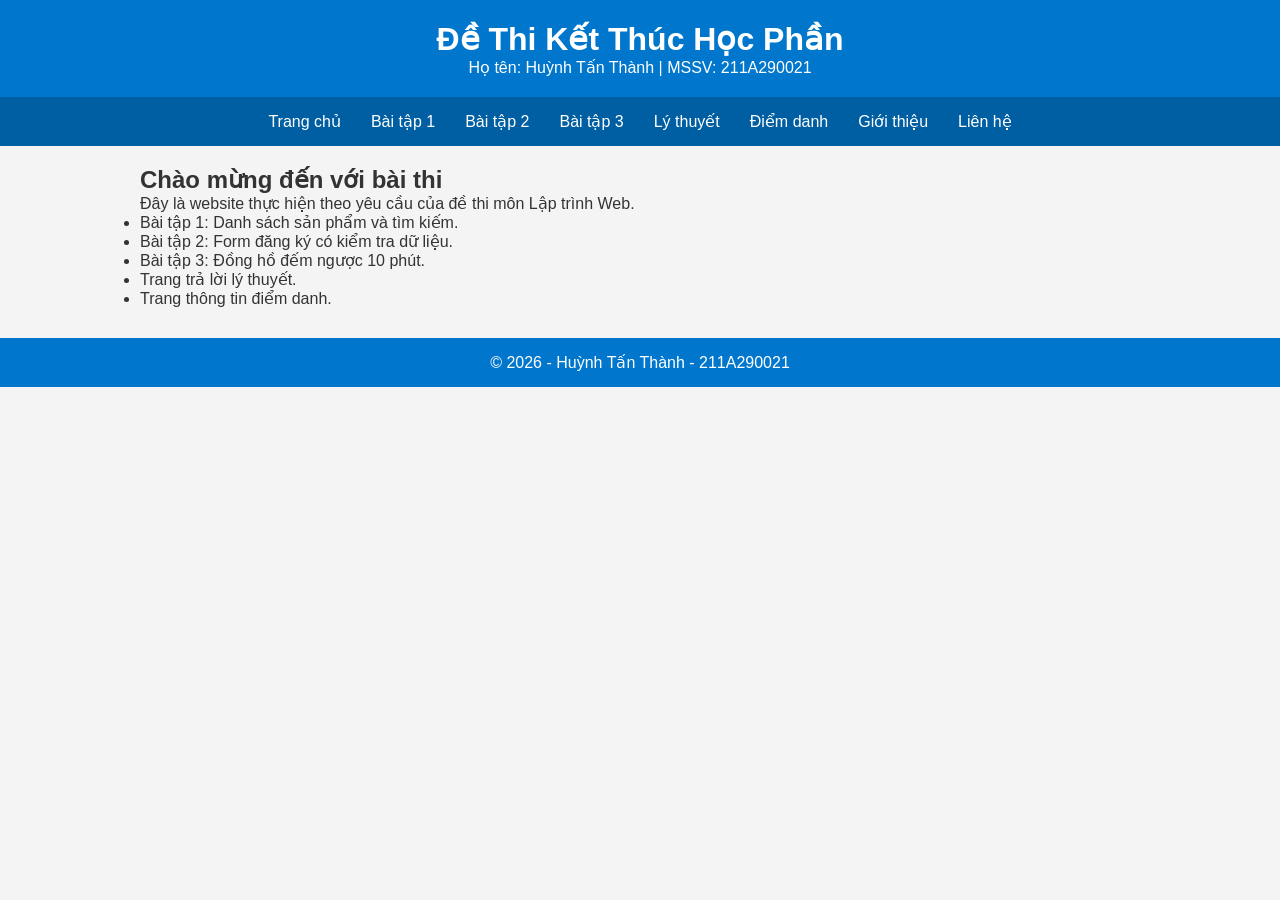
<file: index.html>
<!DOCTYPE html>
<html lang="vi">
<head>
    <meta charset="UTF-8">
    <meta name="viewport" content="width=device-width, initial-scale=1.0">
    <title>Đề thi KTHP - Huỳnh Tấn Thành</title>
    <link rel="stylesheet" href="css/style.css">
</head>
<body>

<header>
    <h1>Đề Thi Kết Thúc Học Phần</h1>
    <p>Họ tên: Huỳnh Tấn Thành | MSSV: 211A290021</p>
</header>

<nav>
    <a href="index.html">Trang chủ</a>
    <a href="baitap01.html">Bài tập 1</a>
    <a href="baitap02.html">Bài tập 2</a>
    <a href="baitap03.html">Bài tập 3</a>
    <a href="lythuyet.html">Lý thuyết</a>
    <a href="diemdanh.html">Điểm danh</a>
    <a href="about.html">Giới thiệu</a>
    <a href="contact.html">Liên hệ</a>
</nav>

<main>
    <h2>Chào mừng đến với bài thi</h2>

    <p>
        Đây là website thực hiện theo yêu cầu của đề thi môn Lập trình Web.
    </p>

    <ul>
        <li>Bài tập 1: Danh sách sản phẩm và tìm kiếm.</li>
        <li>Bài tập 2: Form đăng ký có kiểm tra dữ liệu.</li>
        <li>Bài tập 3: Đồng hồ đếm ngược 10 phút.</li>
        <li>Trang trả lời lý thuyết.</li>
        <li>Trang thông tin điểm danh.</li>
    </ul>
</main>

<footer>
    <p>© 2026 - Huỳnh Tấn Thành - 211A290021</p>
</footer>

</body>
</html>
</file>
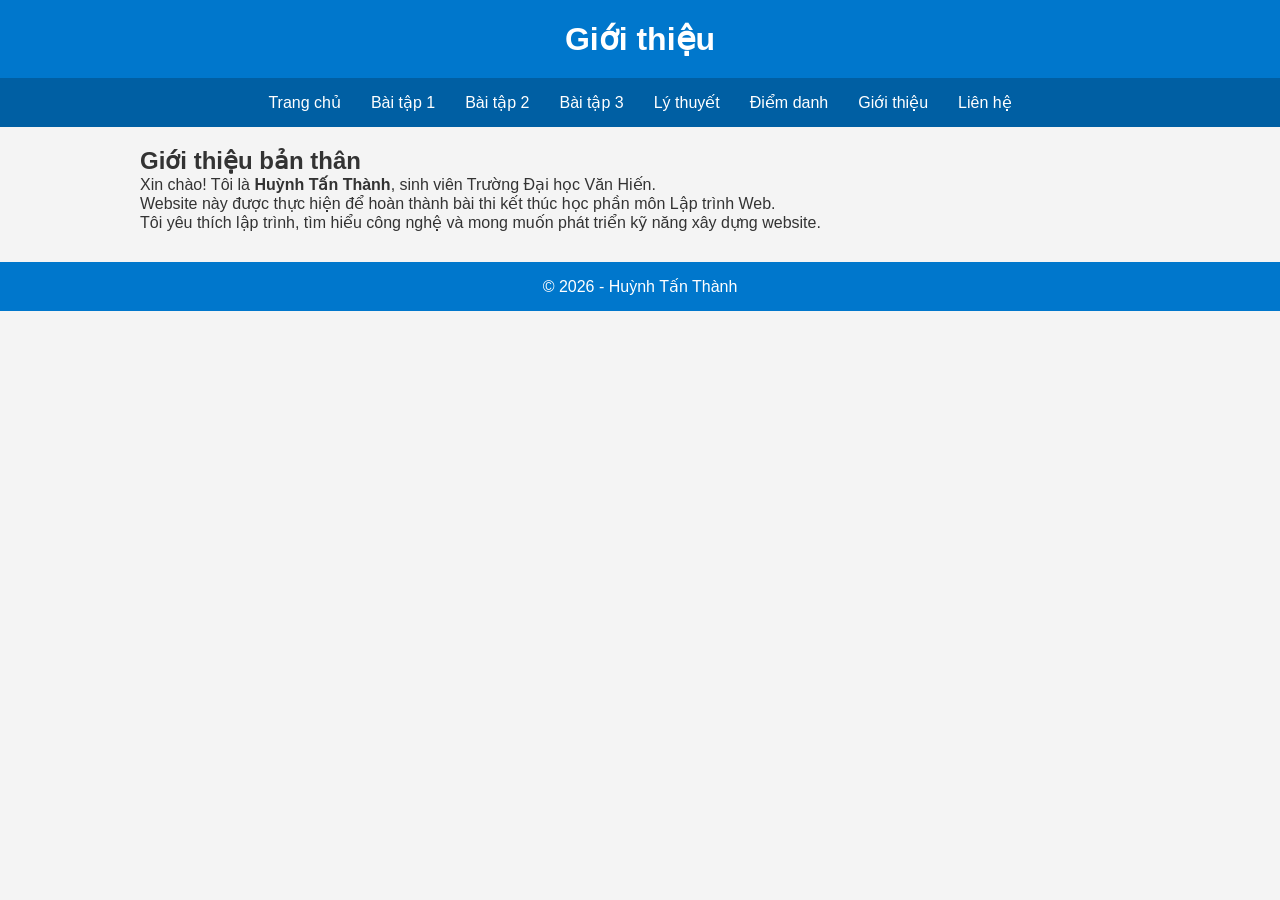
<file: about.html>
<!DOCTYPE html>
<html lang="vi">
<head>
    <meta charset="UTF-8">
    <meta name="viewport" content="width=device-width, initial-scale=1.0">
    <title>Giới thiệu</title>
    <link rel="stylesheet" href="css/style.css">
</head>
<body>

<header>
    <h1>Giới thiệu</h1>
</header>

<nav>
    <a href="index.html">Trang chủ</a>
    <a href="baitap01.html">Bài tập 1</a>
    <a href="baitap02.html">Bài tập 2</a>
    <a href="baitap03.html">Bài tập 3</a>
    <a href="lythuyet.html">Lý thuyết</a>
    <a href="diemdanh.html">Điểm danh</a>
    <a href="about.html">Giới thiệu</a>
    <a href="contact.html">Liên hệ</a>
</nav>

<main>

<h2>Giới thiệu bản thân</h2>

<p>
Xin chào! Tôi là <b>Huỳnh Tấn Thành</b>, sinh viên Trường Đại học Văn Hiến.
</p>

<p>
Website này được thực hiện để hoàn thành bài thi kết thúc học phần môn Lập trình Web.
</p>

<p>
Tôi yêu thích lập trình, tìm hiểu công nghệ và mong muốn phát triển kỹ năng xây dựng website.
</p>

</main>

<footer>
<p>© 2026 - Huỳnh Tấn Thành</p>
</footer>

</body>
</html>
</file>
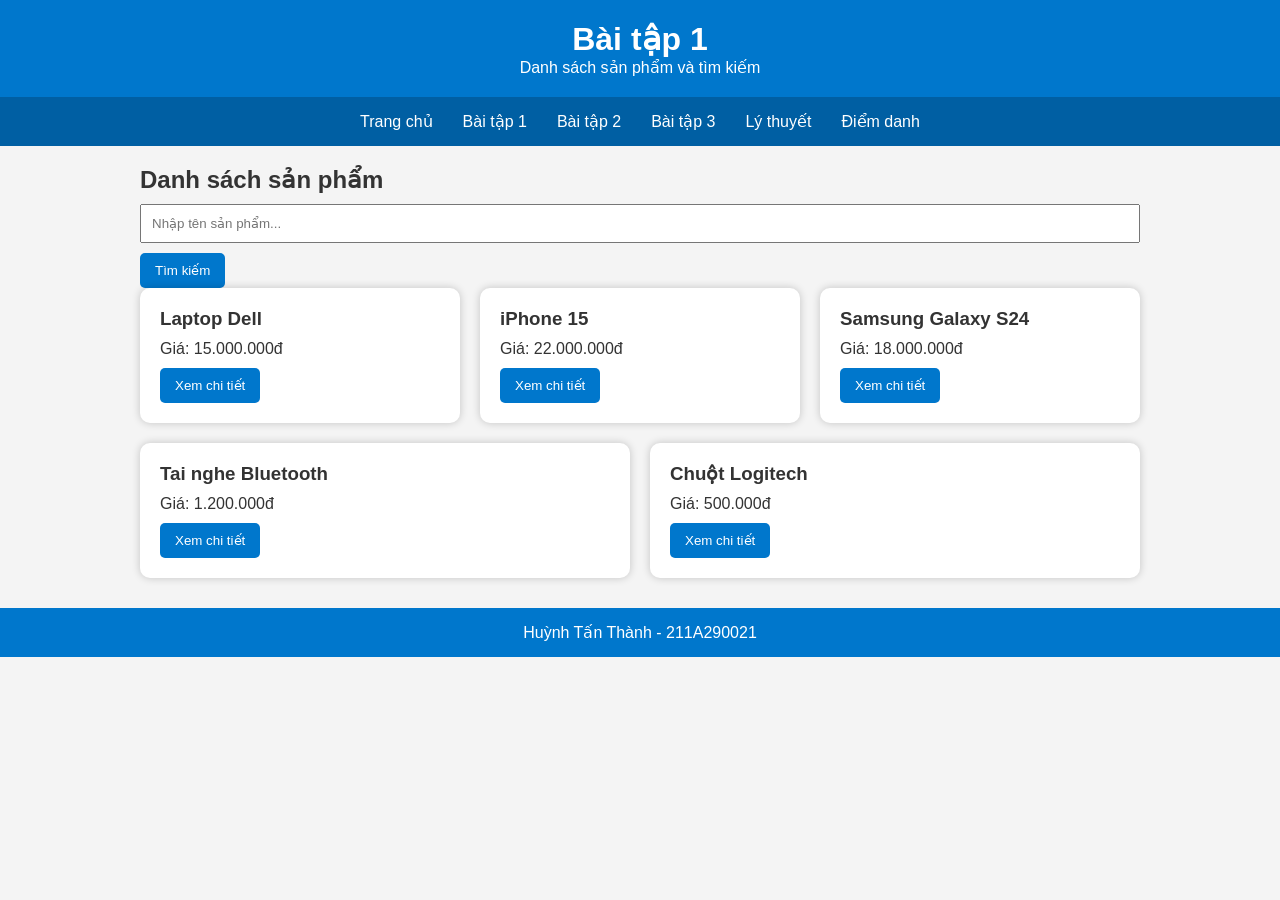
<file: baitap01.html>
<!DOCTYPE html>
<html lang="vi">
<head>
    <meta charset="UTF-8">
    <meta name="viewport" content="width=device-width, initial-scale=1.0">
    <title>Bài tập 1</title>
    <link rel="stylesheet" href="css/style.css">
</head>
<body>

<header>
    <h1>Bài tập 1</h1>
    <p>Danh sách sản phẩm và tìm kiếm</p>
</header>

<nav>
    <a href="index.html">Trang chủ</a>
    <a href="baitap01.html">Bài tập 1</a>
    <a href="baitap02.html">Bài tập 2</a>
    <a href="baitap03.html">Bài tập 3</a>
    <a href="lythuyet.html">Lý thuyết</a>
    <a href="diemdanh.html">Điểm danh</a>
</nav>

<main>

<h2>Danh sách sản phẩm</h2>

<input
type="text"
id="search"
placeholder="Nhập tên sản phẩm...">

<button onclick="timSanPham()">
Tìm kiếm
</button>

<p id="message"></p>

<div class="products" id="product-list"></div>

</main>

<footer>
<p>Huỳnh Tấn Thành - 211A290021</p>
</footer>

<script src="js/script.js"></script>

</body>
</html>
</file>
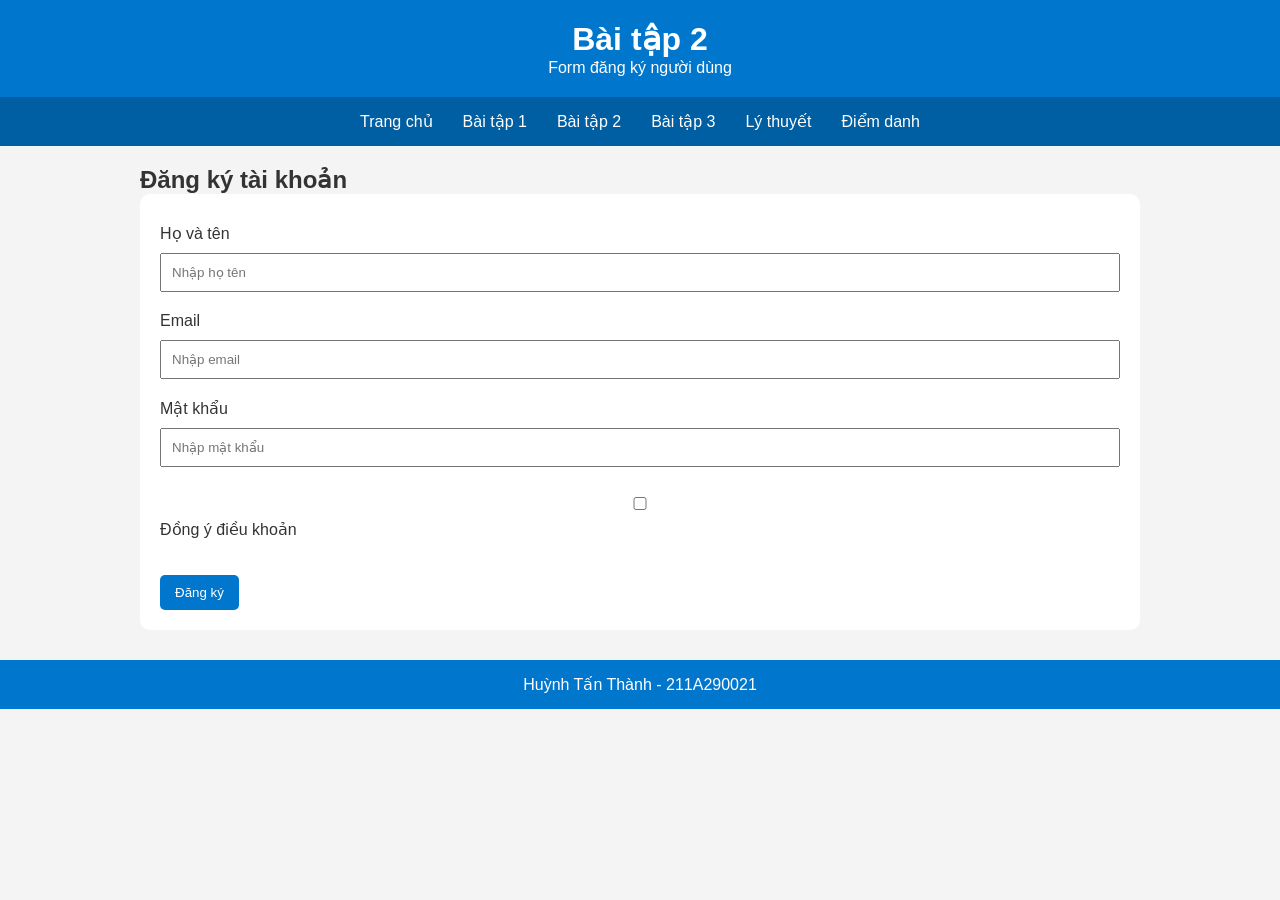
<file: baitap02.html>
<!DOCTYPE html>
<html lang="vi">
<head>
    <meta charset="UTF-8">
    <meta name="viewport" content="width=device-width, initial-scale=1.0">
    <title>Bài tập 2</title>
    <link rel="stylesheet" href="css/style.css">
</head>
<body>

<header>
    <h1>Bài tập 2</h1>
    <p>Form đăng ký người dùng</p>
</header>

<nav>
    <a href="index.html">Trang chủ</a>
    <a href="baitap01.html">Bài tập 1</a>
    <a href="baitap02.html">Bài tập 2</a>
    <a href="baitap03.html">Bài tập 3</a>
    <a href="lythuyet.html">Lý thuyết</a>
    <a href="diemdanh.html">Điểm danh</a>
</nav>

<main>

<h2>Đăng ký tài khoản</h2>

<form onsubmit="dangKy(event)">

<label>Họ và tên</label>
<input
type="text"
id="name"
placeholder="Nhập họ tên">

<label>Email</label>
<input
type="email"
id="email"
placeholder="Nhập email">

<label>Mật khẩu</label>
<input
type="password"
id="password"
placeholder="Nhập mật khẩu">

<label>
<input
type="checkbox"
id="agree">
Đồng ý điều khoản
</label>

<br><br>

<button type="submit">
Đăng ký
</button>

</form>

</main>

<footer>
<p>Huỳnh Tấn Thành - 211A290021</p>
</footer>

<script src="js/script.js"></script>

</body>
</html>
</file>
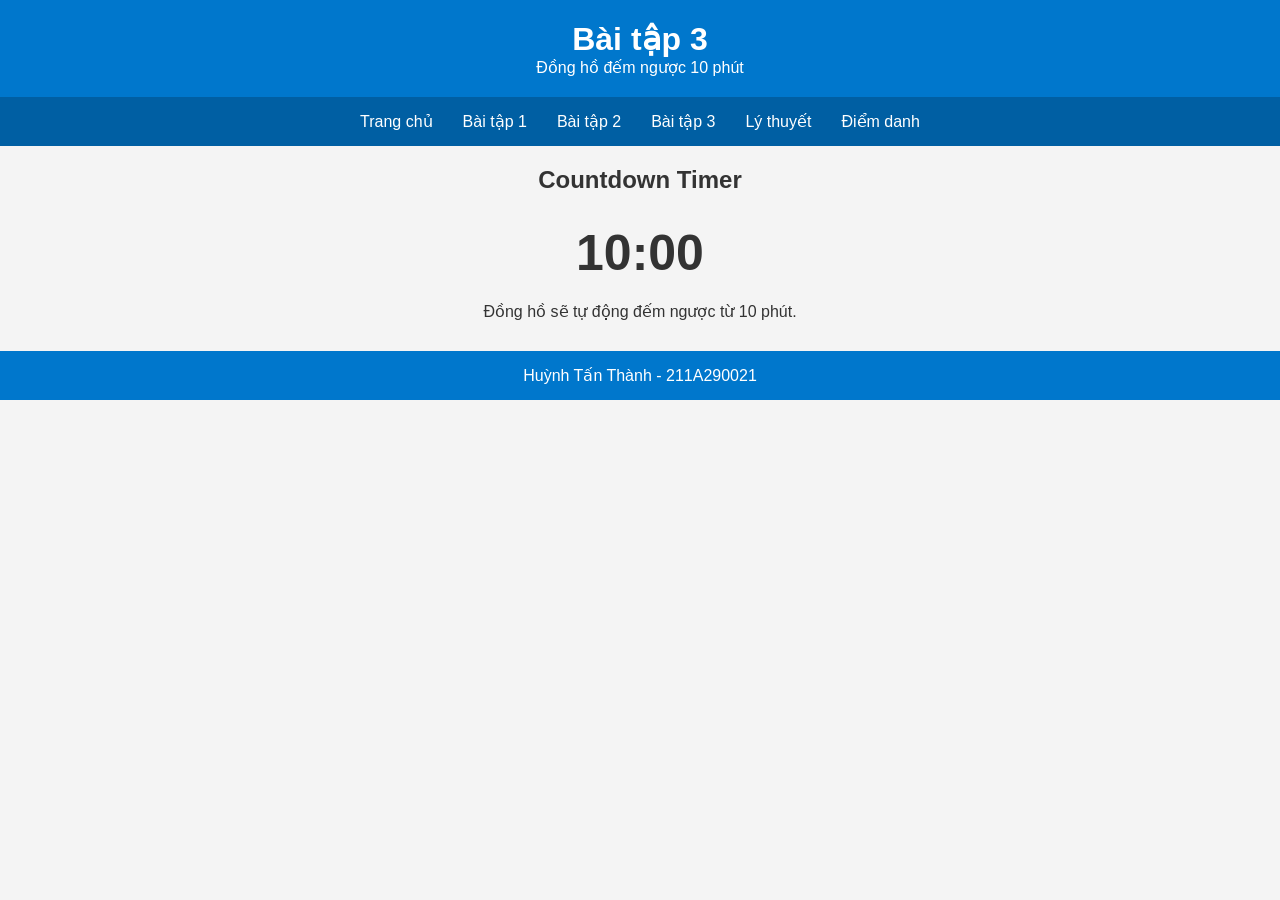
<file: baitap03.html>
<!DOCTYPE html>
<html lang="vi">
<head>
    <meta charset="UTF-8">
    <meta name="viewport" content="width=device-width, initial-scale=1.0">
    <title>Bài tập 3</title>
    <link rel="stylesheet" href="css/style.css">
</head>
<body>

<header>
    <h1>Bài tập 3</h1>
    <p>Đồng hồ đếm ngược 10 phút</p>
</header>

<nav>
    <a href="index.html">Trang chủ</a>
    <a href="baitap01.html">Bài tập 1</a>
    <a href="baitap02.html">Bài tập 2</a>
    <a href="baitap03.html">Bài tập 3</a>
    <a href="lythuyet.html">Lý thuyết</a>
    <a href="diemdanh.html">Điểm danh</a>
</nav>

<main>

<h2 style="text-align:center;">Countdown Timer</h2>

<div id="timer">
10:00
</div>

<p style="text-align:center; margin-top:20px;">
Đồng hồ sẽ tự động đếm ngược từ 10 phút.
</p>

</main>

<footer>
<p>Huỳnh Tấn Thành - 211A290021</p>
</footer>

<script src="js/script.js"></script>

</body>
</html>
</file>
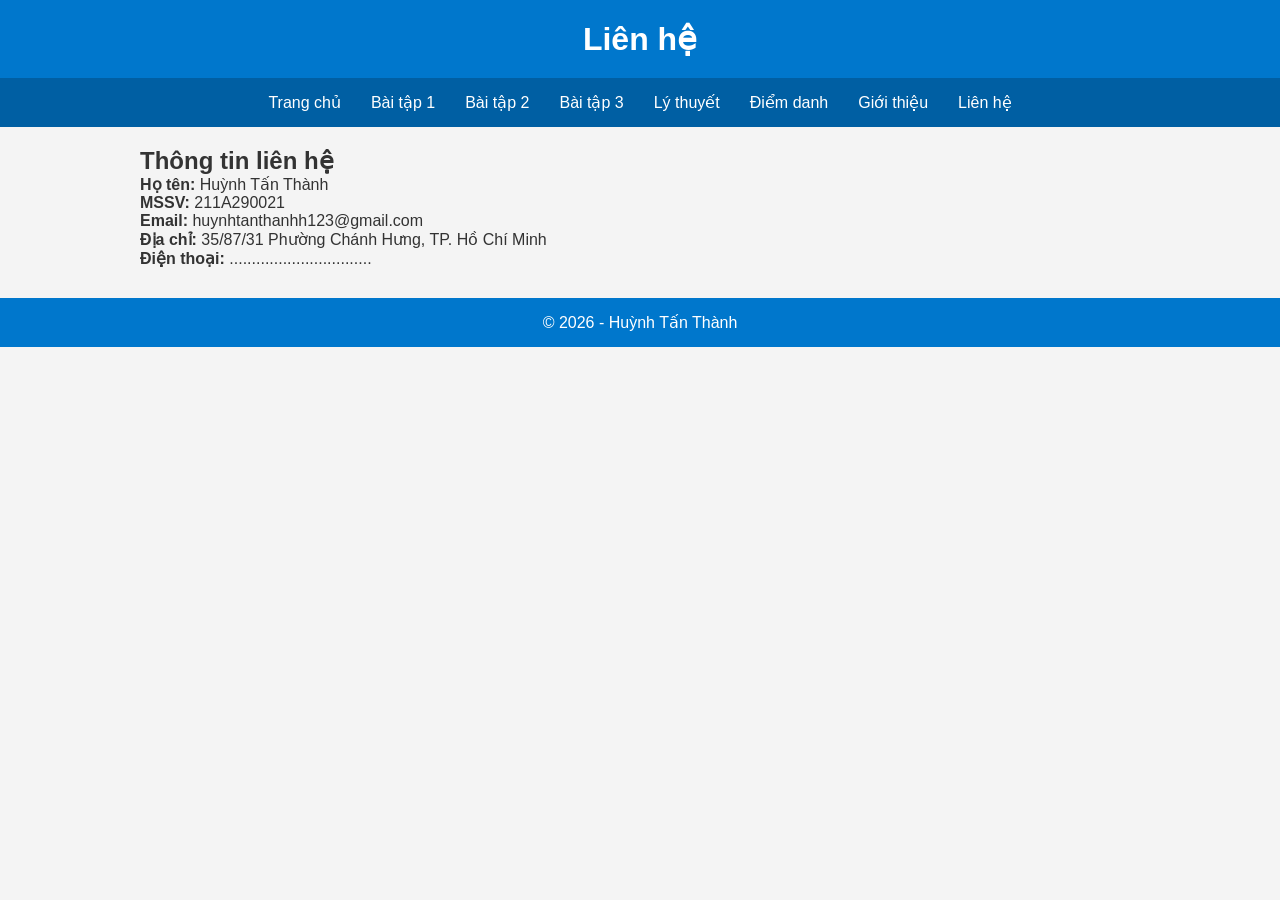
<file: contact.html>
<!DOCTYPE html>
<html lang="vi">
<head>
    <meta charset="UTF-8">
    <meta name="viewport" content="width=device-width, initial-scale=1.0">
    <title>Liên hệ</title>
    <link rel="stylesheet" href="css/style.css">
</head>
<body>

<header>
    <h1>Liên hệ</h1>
</header>

<nav>
    <a href="index.html">Trang chủ</a>
    <a href="baitap01.html">Bài tập 1</a>
    <a href="baitap02.html">Bài tập 2</a>
    <a href="baitap03.html">Bài tập 3</a>
    <a href="lythuyet.html">Lý thuyết</a>
    <a href="diemdanh.html">Điểm danh</a>
    <a href="about.html">Giới thiệu</a>
    <a href="contact.html">Liên hệ</a>
</nav>

<main>

<h2>Thông tin liên hệ</h2>

<p><b>Họ tên:</b> Huỳnh Tấn Thành</p>

<p><b>MSSV:</b> 211A290021</p>

<p><b>Email:</b> huynhtanthanhh123@gmail.com</p>

<p><b>Địa chỉ:</b> 35/87/31 Phường Chánh Hưng, TP. Hồ Chí Minh</p>

<p><b>Điện thoại:</b> ................................</p>

</main>

<footer>
<p>© 2026 - Huỳnh Tấn Thành</p>
</footer>

</body>
</html>
</file>
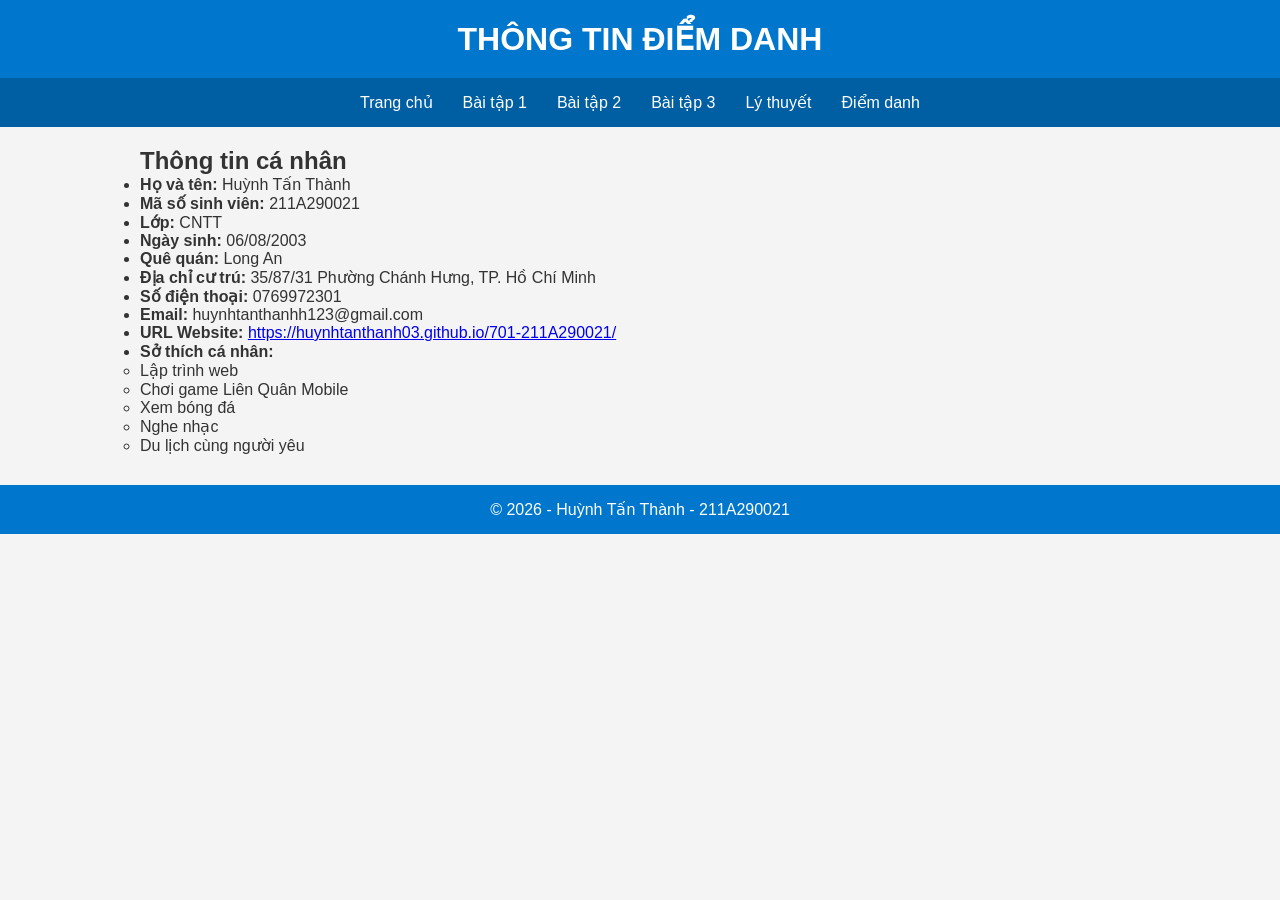
<file: diemdanh.html>
<!DOCTYPE html>
<html lang="vi">
<head>
    <meta charset="UTF-8">
    <meta name="viewport" content="width=device-width, initial-scale=1.0">
    <title>Thông tin điểm danh</title>
    <link rel="stylesheet" href="css/style.css">
</head>
<body>

<header>
    <h1>THÔNG TIN ĐIỂM DANH</h1>
</header>

<nav>
    <a href="index.html">Trang chủ</a>
    <a href="baitap01.html">Bài tập 1</a>
    <a href="baitap02.html">Bài tập 2</a>
    <a href="baitap03.html">Bài tập 3</a>
    <a href="lythuyet.html">Lý thuyết</a>
    <a href="diemdanh.html">Điểm danh</a>
</nav>

<main>

<h2>Thông tin cá nhân</h2>

<ul>
    <li><b>Họ và tên:</b> Huỳnh Tấn Thành</li>
    <li><b>Mã số sinh viên:</b> 211A290021</li>
    <li><b>Lớp:</b> CNTT</li>
    <li><b>Ngày sinh:</b> 06/08/2003</li>
    <li><b>Quê quán:</b> Long An</li>
    <li><b>Địa chỉ cư trú:</b> 35/87/31 Phường Chánh Hưng, TP. Hồ Chí Minh</li>
    <li><b>Số điện thoại:</b> 0769972301</li>
    <li><b>Email:</b> huynhtanthanhh123@gmail.com</li>
    <li><b>URL Website:</b> 
        <a href="https://huynhtanthanh03.github.io/701-211A290021/" target="_blank">
            https://huynhtanthanh03.github.io/701-211A290021/
        </a>
    </li>
    <li><b>Sở thích cá nhân:</b>
        <ul>
            <li>Lập trình web</li>
            <li>Chơi game Liên Quân Mobile</li>
            <li>Xem bóng đá</li>
            <li>Nghe nhạc</li>
            <li>Du lịch cùng người yêu</li>
        </ul>
    </li>
</ul>

</main>

<footer>
    <p>© 2026 - Huỳnh Tấn Thành - 211A290021</p>
</footer>

</body>
</html>
</file>
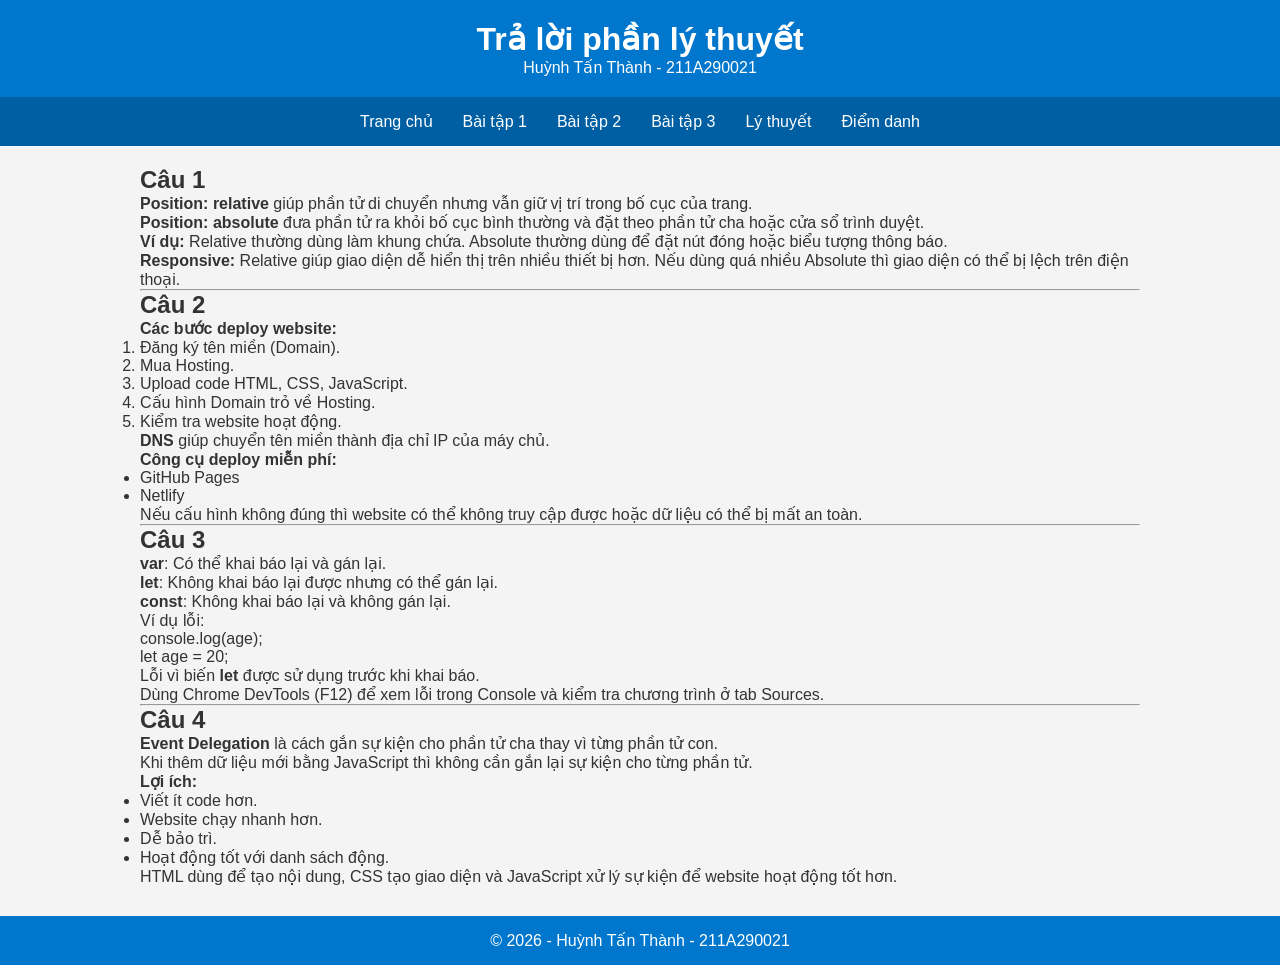
<file: lythuyet.html>
<!DOCTYPE html>
<html lang="vi">
<head>
    <meta charset="UTF-8">
    <meta name="viewport" content="width=device-width, initial-scale=1.0">
    <title>Trả lời lý thuyết</title>
    <link rel="stylesheet" href="css/style.css">
</head>
<body>

<header>
    <h1>Trả lời phần lý thuyết</h1>
    <p>Huỳnh Tấn Thành - 211A290021</p>
</header>

<nav>
    <a href="index.html">Trang chủ</a>
    <a href="baitap01.html">Bài tập 1</a>
    <a href="baitap02.html">Bài tập 2</a>
    <a href="baitap03.html">Bài tập 3</a>
    <a href="lythuyet.html">Lý thuyết</a>
    <a href="diemdanh.html">Điểm danh</a>
</nav>

<main>

<h2>Câu 1</h2>

<p><b>Position: relative</b> giúp phần tử di chuyển nhưng vẫn giữ vị trí trong bố cục của trang.</p>

<p><b>Position: absolute</b> đưa phần tử ra khỏi bố cục bình thường và đặt theo phần tử cha hoặc cửa sổ trình duyệt.</p>

<p><b>Ví dụ:</b> Relative thường dùng làm khung chứa. Absolute thường dùng để đặt nút đóng hoặc biểu tượng thông báo.</p>

<p><b>Responsive:</b> Relative giúp giao diện dễ hiển thị trên nhiều thiết bị hơn. Nếu dùng quá nhiều Absolute thì giao diện có thể bị lệch trên điện thoại.</p>

<hr>

<h2>Câu 2</h2>

<p><b>Các bước deploy website:</b></p>

<ol>
<li>Đăng ký tên miền (Domain).</li>
<li>Mua Hosting.</li>
<li>Upload code HTML, CSS, JavaScript.</li>
<li>Cấu hình Domain trỏ về Hosting.</li>
<li>Kiểm tra website hoạt động.</li>
</ol>

<p><b>DNS</b> giúp chuyển tên miền thành địa chỉ IP của máy chủ.</p>

<p><b>Công cụ deploy miễn phí:</b></p>

<ul>
<li>GitHub Pages</li>
<li>Netlify</li>
</ul>

<p>Nếu cấu hình không đúng thì website có thể không truy cập được hoặc dữ liệu có thể bị mất an toàn.</p>

<hr>

<h2>Câu 3</h2>

<p><b>var</b>: Có thể khai báo lại và gán lại.</p>

<p><b>let</b>: Không khai báo lại được nhưng có thể gán lại.</p>

<p><b>const</b>: Không khai báo lại và không gán lại.</p>

<p>Ví dụ lỗi:</p>

<pre>
console.log(age);
let age = 20;
</pre>

<p>Lỗi vì biến <b>let</b> được sử dụng trước khi khai báo.</p>

<p>Dùng Chrome DevTools (F12) để xem lỗi trong Console và kiểm tra chương trình ở tab Sources.</p>

<hr>

<h2>Câu 4</h2>

<p><b>Event Delegation</b> là cách gắn sự kiện cho phần tử cha thay vì từng phần tử con.</p>

<p>Khi thêm dữ liệu mới bằng JavaScript thì không cần gắn lại sự kiện cho từng phần tử.</p>

<p><b>Lợi ích:</b></p>

<ul>
<li>Viết ít code hơn.</li>
<li>Website chạy nhanh hơn.</li>
<li>Dễ bảo trì.</li>
<li>Hoạt động tốt với danh sách động.</li>
</ul>

<p>HTML dùng để tạo nội dung, CSS tạo giao diện và JavaScript xử lý sự kiện để website hoạt động tốt hơn.</p>

</main>

<footer>
<p>© 2026 - Huỳnh Tấn Thành - 211A290021</p>
</footer>

</body>
</html>
</file>
<file: css/style.css>
/* Reset */
*{
    margin:0;
    padding:0;
    box-sizing:border-box;
    font-family:Arial, sans-serif;
}

body{
    background:#f4f4f4;
    color:#333;
}

/* Header */
header{
    background:#0077cc;
    color:white;
    text-align:center;
    padding:20px;
}

/* Menu */
nav{
    background:#005fa3;
    display:flex;
    justify-content:center;
    flex-wrap:wrap;
}

nav a{
    color:white;
    text-decoration:none;
    padding:15px;
}

nav a:hover{
    background:#004080;
}

/* Nội dung */
main{
    width:90%;
    max-width:1000px;
    margin:20px auto;
}

/* Card sản phẩm */
.products{
    display:flex;
    flex-wrap:wrap;
    gap:20px;
}

.card{
    background:white;
    border-radius:10px;
    padding:20px;
    flex:1 1 250px;
    box-shadow:0 0 8px rgba(0,0,0,0.2);
}

.card h3{
    margin-bottom:10px;
}

.card p{
    margin-bottom:10px;
}

button{
    background:#0077cc;
    color:white;
    border:none;
    padding:10px 15px;
    border-radius:5px;
    cursor:pointer;
}

button:hover{
    background:#005fa3;
}

/* Form */
form{
    background:white;
    padding:20px;
    border-radius:10px;
}

input{
    width:100%;
    padding:10px;
    margin:10px 0;
}

label{
    display:block;
    margin-top:10px;
}

/* Đồng hồ */
#timer{
    font-size:50px;
    text-align:center;
    margin-top:30px;
    font-weight:bold;
}

.danger{
    color:red;
    animation:blink 1s infinite;
}

@keyframes blink{
    50%{
        opacity:0;
    }
}

/* Footer */
footer{
    text-align:center;
    background:#0077cc;
    color:white;
    padding:15px;
    margin-top:30px;
}

/* Responsive */
@media(max-width:768px){

.products{
    flex-direction:column;
}

nav{
    flex-direction:column;
}

}
</file>
